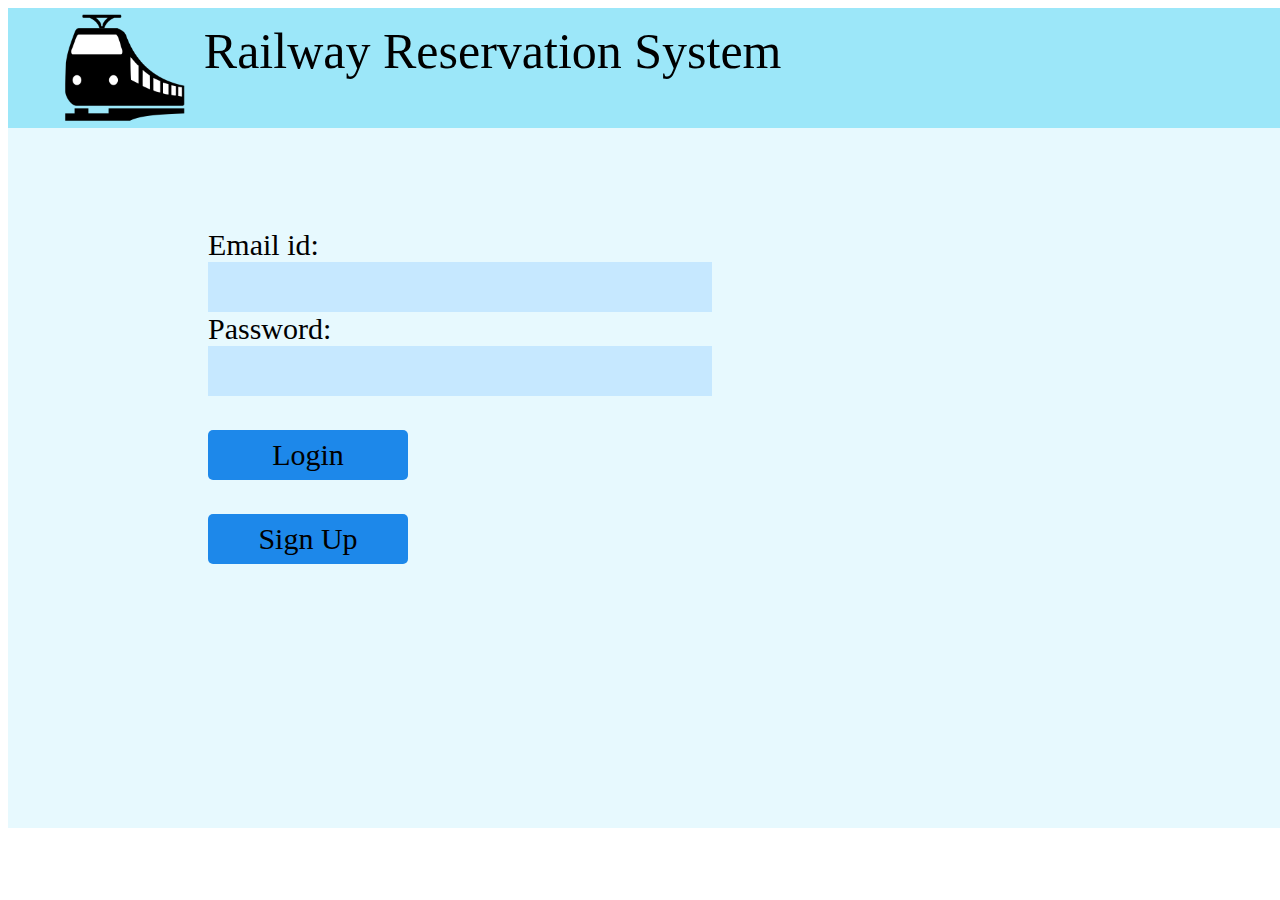
<file: ROOT/index.html>
<!DOCTYPE html>
<html lang="en">
    <head>
        <meta charset="utf-8">
        <meta name="viewport" content="width=device-width, initial-scale=1, shrink-to-fit=no">
        <meta name="description" content="">
        <meta name="author" content="">
        <title>Railway Reservation System</title>
        <link href="style.css" rel="stylesheet">
        <script type="text/javascript" src="js/Action.js"></script>
		<script>
			function SignupClick()
			{
				window.location.href="signup.html";
			}
			function AdminClick()
			{
				let a=document.getElementById("LoginEmail").value;
				let b=document.getElementById("LoginPassword").value;
				let req='http://localhost:8080/admin_login_submit.jsp?user_id='+a+'&password='+b;
				console.log(req);
				window.location.href=req;
			}
		</script>
		<style>
		  .navbar
{
    width: 100%;
    height: 90px;
    background-color:black;
    padding-left:50px;
    padding-right:50px;
    font-family:"Liberation Serif", Times, "Times New Roman", "serif";
    font-size:50px;
    color: floralwhite;
}

a:link {
  text-decoration: none;
}

a:visited {
  text-decoration: none;
}

a:hover {
  text-decoration: underline;
}

a:active {
  text-decoration: none;
}

.login
{
    width: 100%;
    height: 600px;
    background-color: #222222;
    padding-top:100px;
    padding-left:200px;
    padding-right:50px;
    font-family:"Liberation Serif", Times, "Times New Roman", "serif";
    font-size:30px;
    align-items: flex-start;
    color: dimgrey;
}

.loginForm
{
    width: 500px;
    height: 30px;
    background-color: #FFFFFF;
    padding-top:10px;
    padding-bottom:10px;
    font-family:"Liberation Serif", Times, "Times New Roman", "serif";
    font-size:30px;
    align-content: center;
    color: grey;
    border: none;
}

button
{
    background-color:#1D88EA;
	color:black;
    width: 200px;
    height: 50px;
    background-position: right;
    font-family:"Liberation Serif", Times, "Times New Roman", "serif";
    font-size:30px;
    align-content: center;
    border: none;
    border-radius: 5px;
}
button:hover
{
    background-color:#007FFF;
    color:white;
}

.homeScreen
{
    width: 95%;
    min-height: 600px;
    background-color: #222222;
    padding-left:50px;
    padding-right:50px;
    font-size: 30px;
    color: white;
    
}

th,td
{
    padding-top: 0px;
    padding-right:20px; 
}

.content
{
    width: 100%;
    min-height:600px;
    background-color:#222222;
    font-family:"Liberation Serif", Times, "Times New Roman", "serif";
    font-size:30px;
    color: floralwhite;
}
		</style>
    </head>
    
    <body>
        <div class="navbar" style="background-color:#9CE7F9	; color:black; height:120px;" >
           <img src="img/trian.png" href="index.html" alt="" height="120px" align="middle">
            <a href="index.html" style="text-decoration:none;text-align:center; color:black">Railway Reservation System</a>
        </div>
        <div class="login" style="background-color:#E7F9FE; color:black;">
            <form>
                Email id:<br><input class="loginForm" type="email" name="email" id="LoginEmail" style="background-color:#C6E8FF;color:black;"><br>
                Password:<br><input class="loginForm" type="password" name="password" id="LoginPassword" style="background-color:#C6E8FF;color:black;">
            </form>
            <br>
            <div>
                <button onclick=LoginClick() >Login</button>&nbsp <!--<button onClick=AdminClick() >Admin</button>--><br><br>
                <button onClick=SignupClick() >Sign Up</button>
                
            </div>
			<!--<div>
				<button onClick=SignupClick()>Click</button>
			</div>-->
		</div>
		
    </body>
    
</html>
</file>
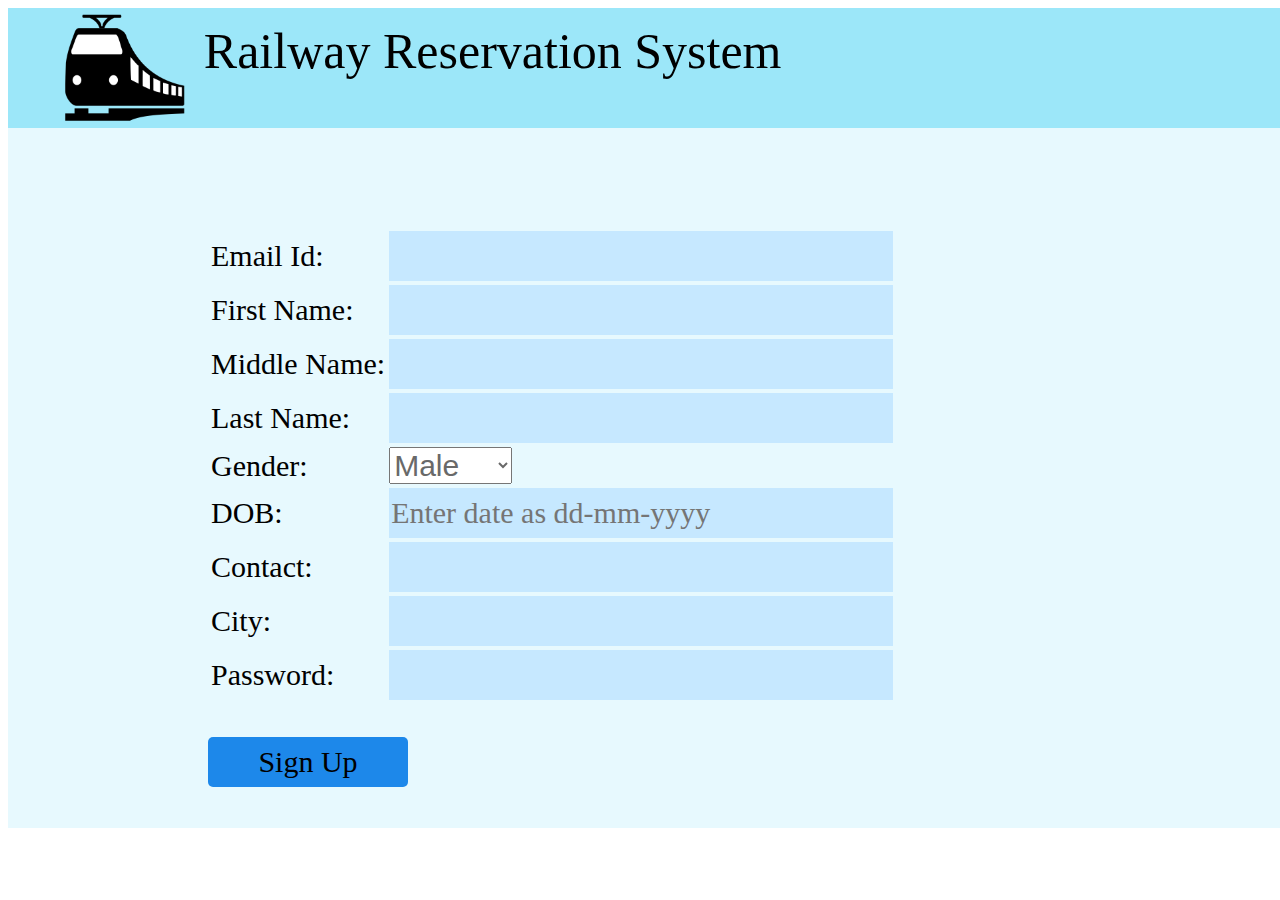
<file: ROOT/signup.html>
<!DOCTYPE html>
<html lang="en">
    <head>
        <meta charset="utf-8">
        <meta name="viewport" content="width=device-width, initial-scale=1, shrink-to-fit=no">
        <meta name="description" content="">
        <meta name="author" content="">
        <title>Railway Reservation System</title>
        <!--<link href="style.css" rel="stylesheet">-->
        <script type="text/javascript" src="js/Action.js"></script>
		<script>
		function SignupSubmit()
{
    let a = document.getElementById("Email").value;
    let b = document.getElementById("Fname").value;
    let c = document.getElementById("Mname").value;
    let d = document.getElementById("Lname").value;
    let e = document.getElementById("Password").value;
    let f = document.getElementById("Dob").value;
    let g = document.getElementById("Gender").value;
    let h = document.getElementById("City").value;
    let i = document.getElementById("Contact").value;
    let req='http://localhost:8080/signup_script.jsp?user_id='+a+'&first_name='+b+'&middle_name='+c+'&last_name='+d+'&password='+e+'&dob='+f+'&gender='+g+'&city='+h+'&contact='+i;
    console.log(req);
    window.location.href=req;
}
		</script>
		<style>
			  .navbar
{
    width: 100%;
    height: 90px;
    background-color:blue;
    padding-left:50px;
    padding-right:50px;
    font-family:"Liberation Serif", Times, "Times New Roman", "serif";
    font-size:50px;
    color: floralwhite;
}

.login
{
    width: 100%;
    height: 600px;
    background-color: #222222;
    padding-top:100px;
    padding-left:200px;
    padding-right:50px;
    font-family:"Liberation Serif", Times, "Times New Roman", "serif";
    font-size:30px;
    align-items: flex-start;
    color: dimgrey;
}

.loginForm
{
    width: 500px;
    height: 30px;
    background-color: #FFFFFF;
    padding-top:10px;
    padding-bottom:10px;
    font-family:"Liberation Serif", Times, "Times New Roman", "serif";
    font-size:30px;
    align-content: center;
    color: grey;
    border: none;
}

a:link {
  text-decoration: none;
}

a:visited {
  text-decoration: none;
}

a:hover {
  text-decoration: underline;
}

a:active {
  text-decoration: none;
}
button
{
    background-color:#1D88EA;
	color:black;
    width: 200px;
    height: 50px;
    background-position: right;
    font-family:"Liberation Serif", Times, "Times New Roman", "serif";
    font-size:30px;
    align-content: center;
    border: none;
    border-radius: 5px;
}
button:hover
{
    background-color:#007FFF;
    color:white;
}
		</style>
    </head>
    
    <body>
        <div class="navbar" style="background-color:#9CE7F9	; color:black; height:120px;" >
           <img src="img/trian.png" href="index.html" alt="" height="120px" align="middle">
            <a href="index.html" style="text-decoration:none;text-align:center; color:black">Railway Reservation System</a>
        </div>
        <div class="login" style="background-color:#E7F9FE; color:black;">
                <table>
                    <tr>
                        <td>Email Id:</td>
                        <td><input class="loginForm" type="email" name="Email" id="Email" style="background-color:#C6E8FF;color:black;"></td>
                    </tr>
                    <tr>
                        <td>First Name:</td>
                        <td><input class="loginForm" type="text" name="First Name" id="Fname" style="background-color:#C6E8FF;color:black;"></td>
                    </tr>
                    <tr>
                        <td>Middle Name:</td>
                        <td><input class="loginForm" type="text" name="Middle Name" id="Mname" style="background-color:#C6E8FF;color:black;"></td>
                    </tr>
                    <tr>
                        <td>Last Name:</td>
                        <td><input class="loginForm" type="text" name="Middle Name" id="Lname" style="background-color:#C6E8FF;color:black;"></td>
                    </tr>
                    <tr>
                        <td>Gender:</td>
                        <td><select style="font-size: 30px;color:dimgray;" name="Gender" id="Gender" style="background-color:#C6E8FF;color:black;">
                                <option value="M" style="background-color:#C6E8FF;color:black;">Male</option>
                                <option value="F"style="background-color:#C6E8FF;color:black;">Female</option>
                            </select>
                        </td>
                    </tr>
                    <tr>
                        <td>DOB:</td>
                        <td><input class="loginForm" type="text" name="Dob" placeholder="Enter date as dd-mm-yyyy" id="Dob" style="background-color:#C6E8FF;color:black;"></td>
                    </tr>
                    <tr>
                        <td>Contact:</td>
                        <td><input class="loginForm" type="text" name="Phone" id="Contact" style="background-color:#C6E8FF;color:black;"></td>
                    </tr>
                    <tr>
						<td>City:</td>
						<td><input class="loginForm" type="text" name="City" id="City" style="background-color:#C6E8FF;color:black;"></td>
					</tr>
                    <tr>
                        <td>Password:</td>
                        <td><input class="loginForm" type="password" name="Password" id="Password" style="background-color:#C6E8FF;color:black;"></td>
                    </tr>
                                    
                        
                </table>
                <br>
            <div>
                <button onclick="SignupSubmit()">Sign Up</button>
            </div>
        </div>
    </body>
    
</html>
</file>
<file: ROOT/style.css>
.navbar
{
    width: 100%;
    height: 90px;
    background-color: olivedrab;
    padding-left:50px;
    padding-right:50px;
    font-family:"Liberation Serif", Times, "Times New Roman", "serif";
    font-size:50px;
    color: floralwhite;
}

.login
{
    width: 100%;
    height: 600px;
    background-color: #222222;
    padding-top:100px;
    padding-left:200px;
    padding-right:50px;
    font-family:"Liberation Serif", Times, "Times New Roman", "serif";
    font-size:30px;
    align-items: flex-start;
    color: dimgrey;
}

.loginForm
{
    width: 500px;
    height: 30px;
    background-color: #FFFFFF;
    padding-top:10px;
    padding-bottom:10px;
    font-family:"Liberation Serif", Times, "Times New Roman", "serif";
    font-size:30px;
    align-content: center;
    color: grey;
    border: none;
}

button
{
    background-color: cadetblue;
    width: 200px;
    height: 50px;
    background-position: right;
    font-family:"Liberation Serif", Times, "Times New Roman", "serif";
    font-size:30px;
    color: white;
    align-content: center;
    border: none;
    border-radius: 5px;
}
button:hover
{
    background-color: #308090
}

.homeScreen
{
    width: 95%;
    min-height: 600px;
    background-color: #222222;
    padding-left:50px;
    padding-right:50px;
    font-size: 30px;
    color: white;
    
}

th,td
{
    padding-top: 0px;
    padding-right:20px; 
}

.content
{
    width: 100%;
    min-height:600px;
    background-color:#222222;
    font-family:"Liberation Serif", Times, "Times New Roman", "serif";
    font-size:30px;
    color: floralwhite;
}
</file>
